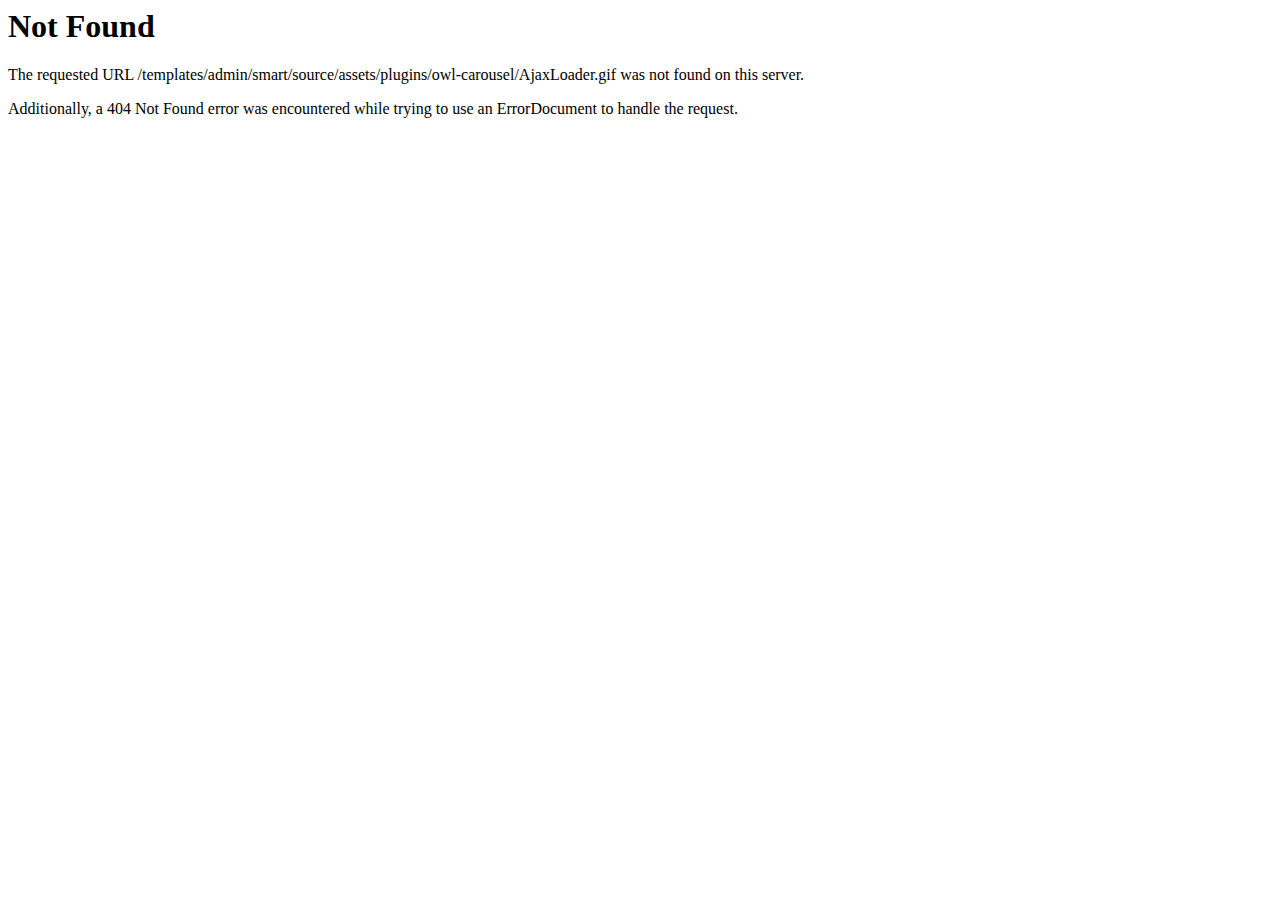
<file: admin/assets/plugins/owl-carousel/AjaxLoader.html>
<!DOCTYPE HTML PUBLIC "-//IETF//DTD HTML 2.0//EN">
<html><head>
<title>404 Not Found</title>
</head><body>
<h1>Not Found</h1>
<p>The requested URL /templates/admin/smart/source/assets/plugins/owl-carousel/AjaxLoader.gif was not found on this server.</p>
<p>Additionally, a 404 Not Found
error was encountered while trying to use an ErrorDocument to handle the request.</p>
</body></html>
</file>
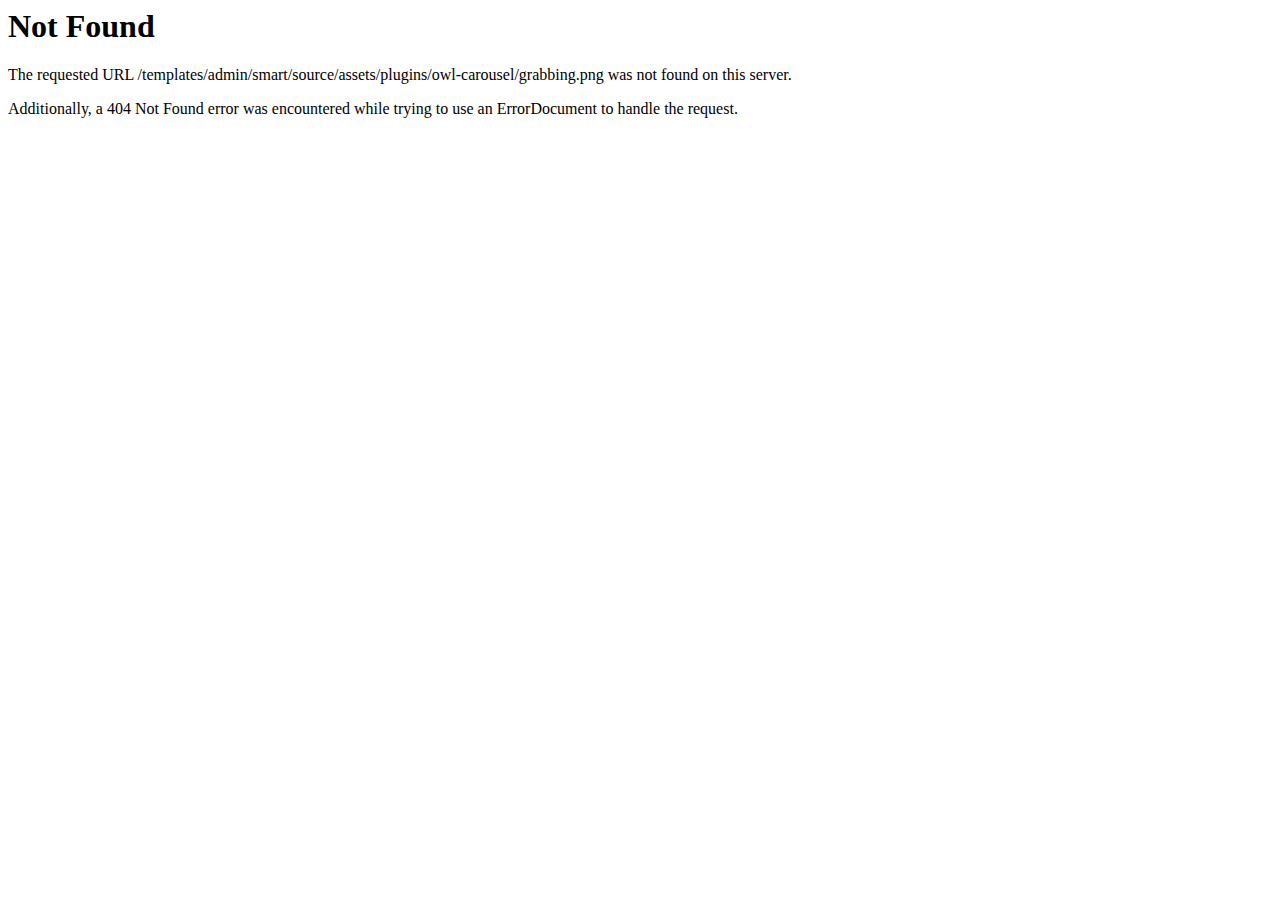
<file: admin/assets/plugins/owl-carousel/grabbing.html>
<!DOCTYPE HTML PUBLIC "-//IETF//DTD HTML 2.0//EN">
<html><head>
<title>404 Not Found</title>
</head><body>
<h1>Not Found</h1>
<p>The requested URL /templates/admin/smart/source/assets/plugins/owl-carousel/grabbing.png was not found on this server.</p>
<p>Additionally, a 404 Not Found
error was encountered while trying to use an ErrorDocument to handle the request.</p>
</body></html>
</file>
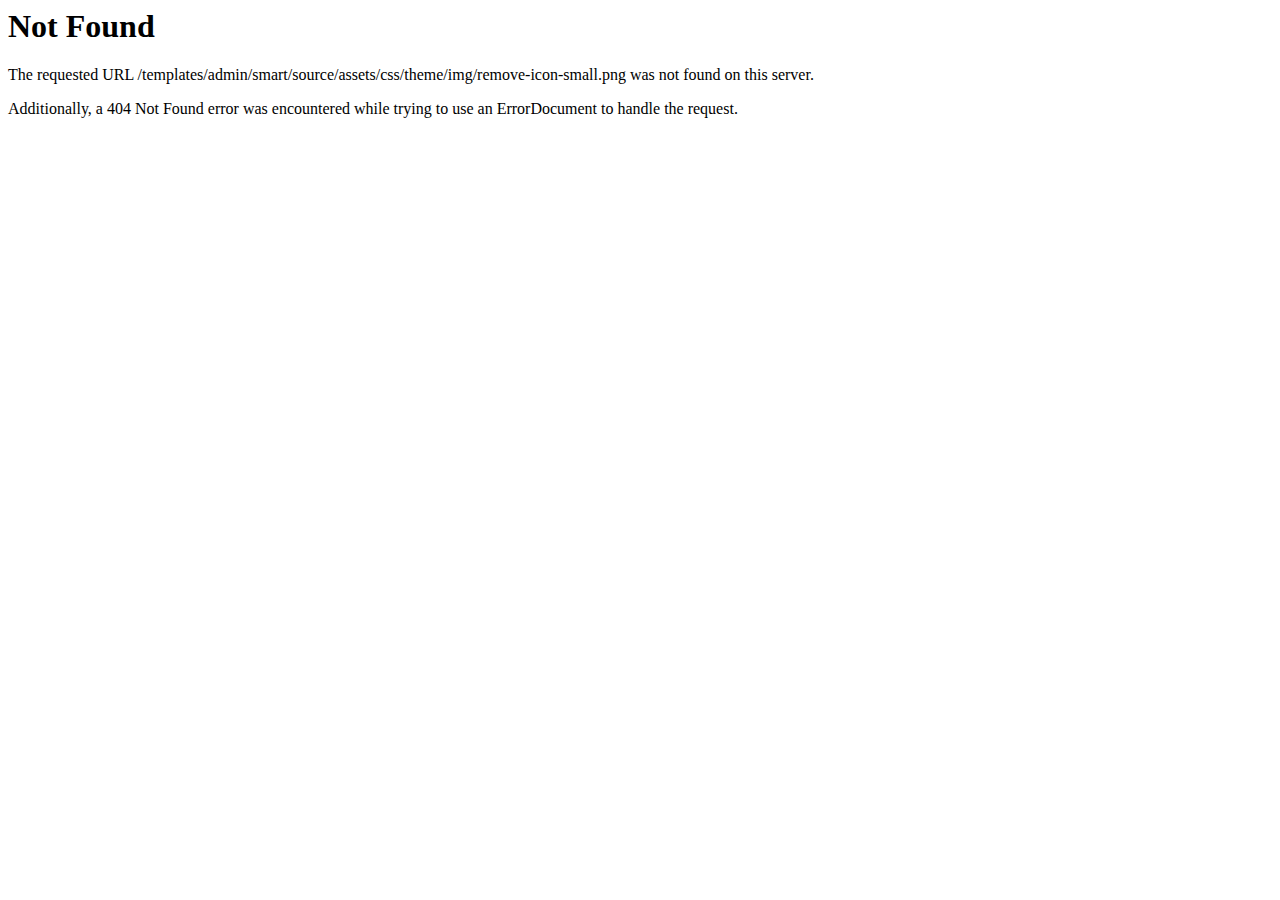
<file: admin/assets/css/theme/img/remove-icon-small.html>
<!DOCTYPE HTML PUBLIC "-//IETF//DTD HTML 2.0//EN">
<html><head>
<title>404 Not Found</title>
</head><body>
<h1>Not Found</h1>
<p>The requested URL /templates/admin/smart/source/assets/css/theme/img/remove-icon-small.png was not found on this server.</p>
<p>Additionally, a 404 Not Found
error was encountered while trying to use an ErrorDocument to handle the request.</p>
</body></html>
</file>
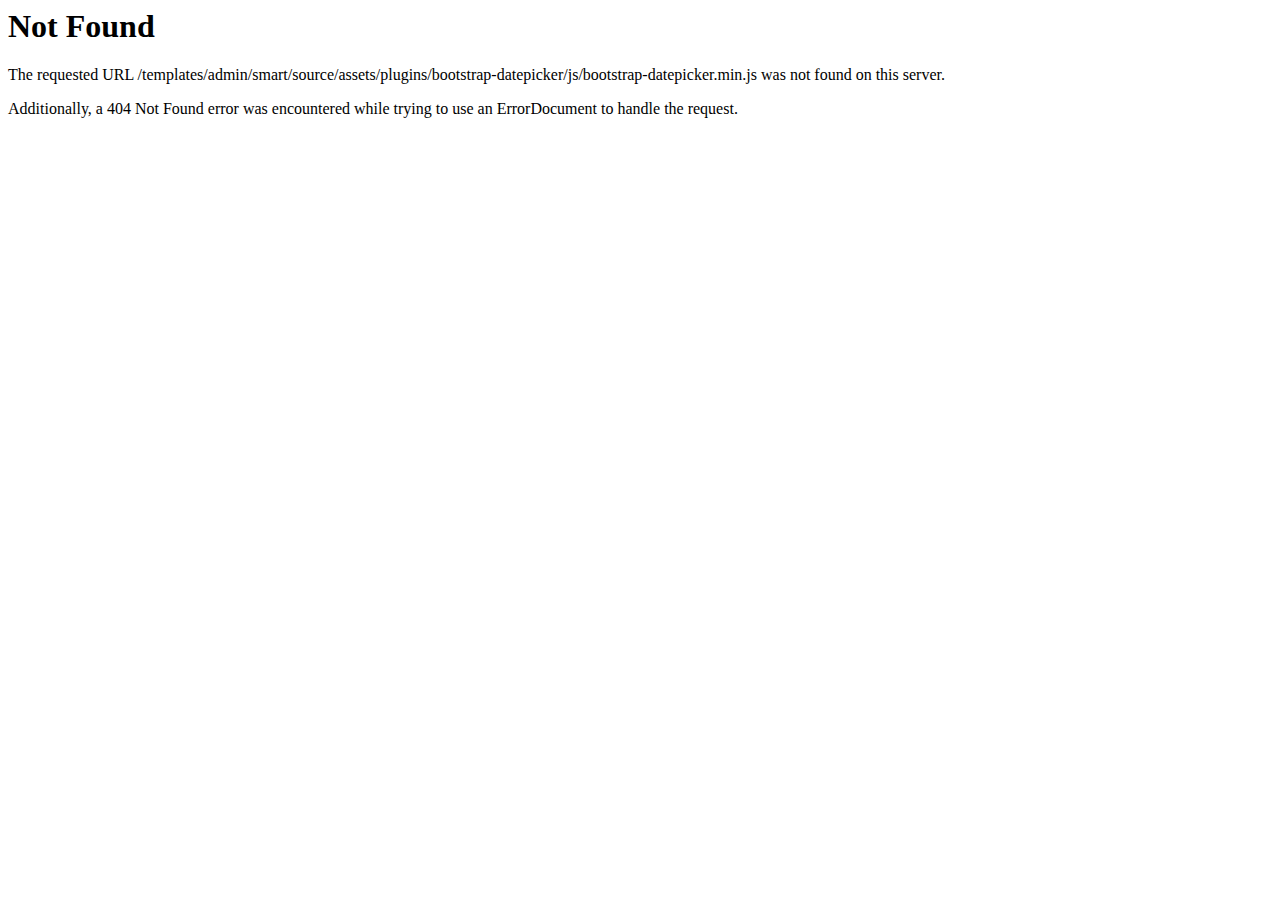
<file: admin/assets/plugins/bootstrap-datepicker/js/bootstrap-datepicker.min.html>
<!DOCTYPE HTML PUBLIC "-//IETF//DTD HTML 2.0//EN">
<html><head>
<title>404 Not Found</title>
</head><body>
<h1>Not Found</h1>
<p>The requested URL /templates/admin/smart/source/assets/plugins/bootstrap-datepicker/js/bootstrap-datepicker.min.js was not found on this server.</p>
<p>Additionally, a 404 Not Found
error was encountered while trying to use an ErrorDocument to handle the request.</p>
</body></html>
</file>
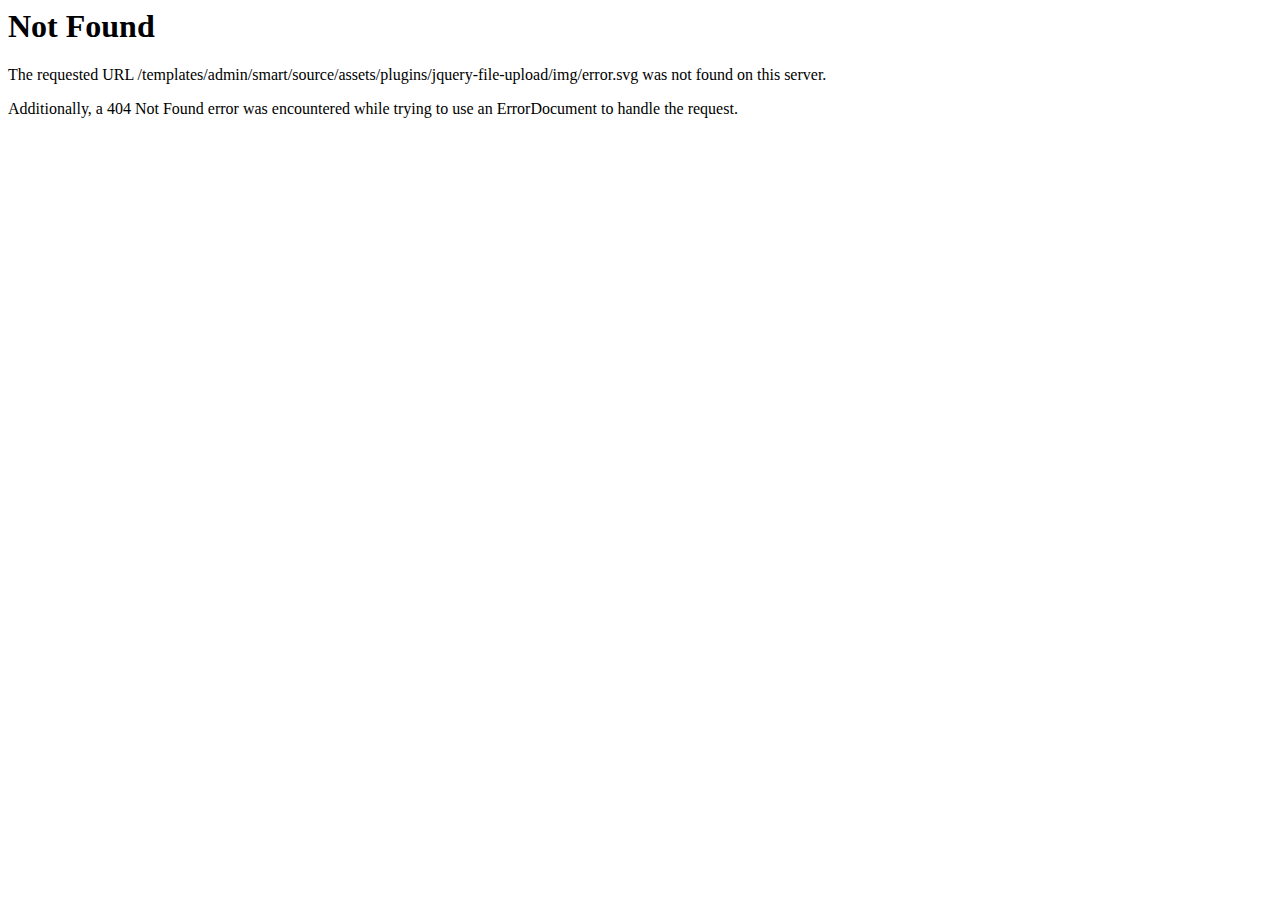
<file: admin/assets/plugins/jquery-file-upload/img/error-2.html>
<!DOCTYPE HTML PUBLIC "-//IETF//DTD HTML 2.0//EN">
<html><head>
<title>404 Not Found</title>
</head><body>
<h1>Not Found</h1>
<p>The requested URL /templates/admin/smart/source/assets/plugins/jquery-file-upload/img/error.svg was not found on this server.</p>
<p>Additionally, a 404 Not Found
error was encountered while trying to use an ErrorDocument to handle the request.</p>
</body></html>
</file>
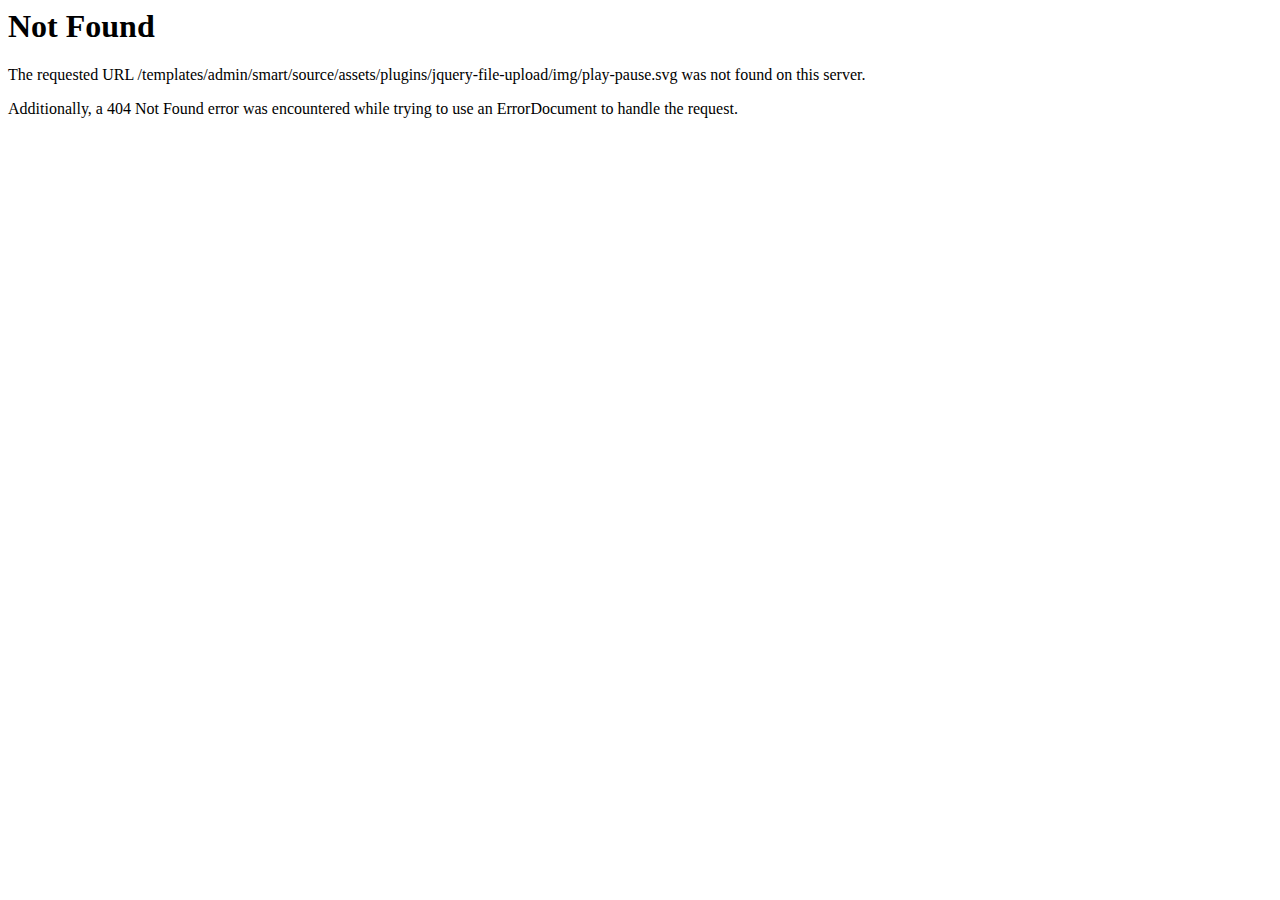
<file: admin/assets/plugins/jquery-file-upload/img/play-pause-2.html>
<!DOCTYPE HTML PUBLIC "-//IETF//DTD HTML 2.0//EN">
<html><head>
<title>404 Not Found</title>
</head><body>
<h1>Not Found</h1>
<p>The requested URL /templates/admin/smart/source/assets/plugins/jquery-file-upload/img/play-pause.svg was not found on this server.</p>
<p>Additionally, a 404 Not Found
error was encountered while trying to use an ErrorDocument to handle the request.</p>
</body></html>
</file>
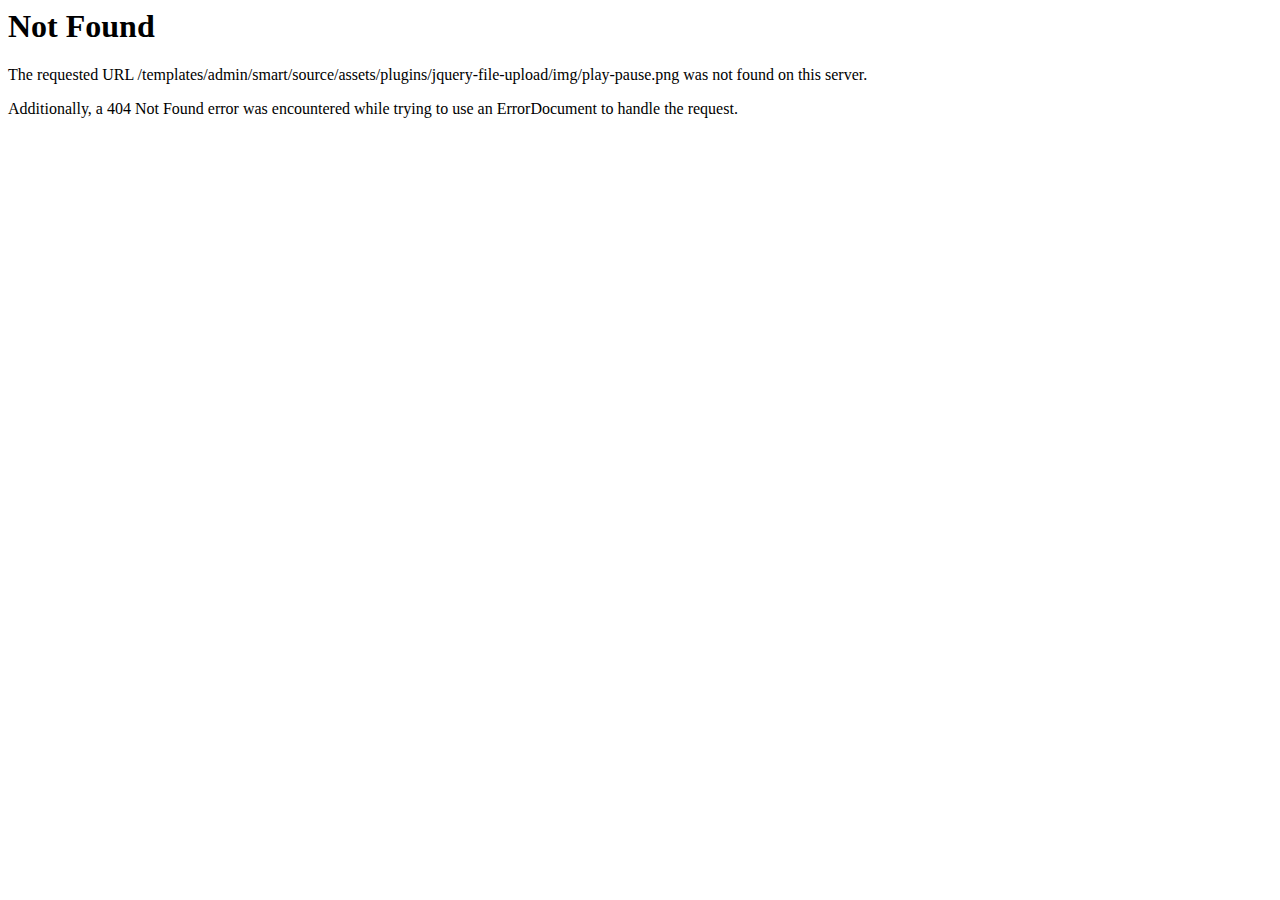
<file: admin/assets/plugins/jquery-file-upload/img/play-pause.html>
<!DOCTYPE HTML PUBLIC "-//IETF//DTD HTML 2.0//EN">
<html><head>
<title>404 Not Found</title>
</head><body>
<h1>Not Found</h1>
<p>The requested URL /templates/admin/smart/source/assets/plugins/jquery-file-upload/img/play-pause.png was not found on this server.</p>
<p>Additionally, a 404 Not Found
error was encountered while trying to use an ErrorDocument to handle the request.</p>
</body></html>
</file>
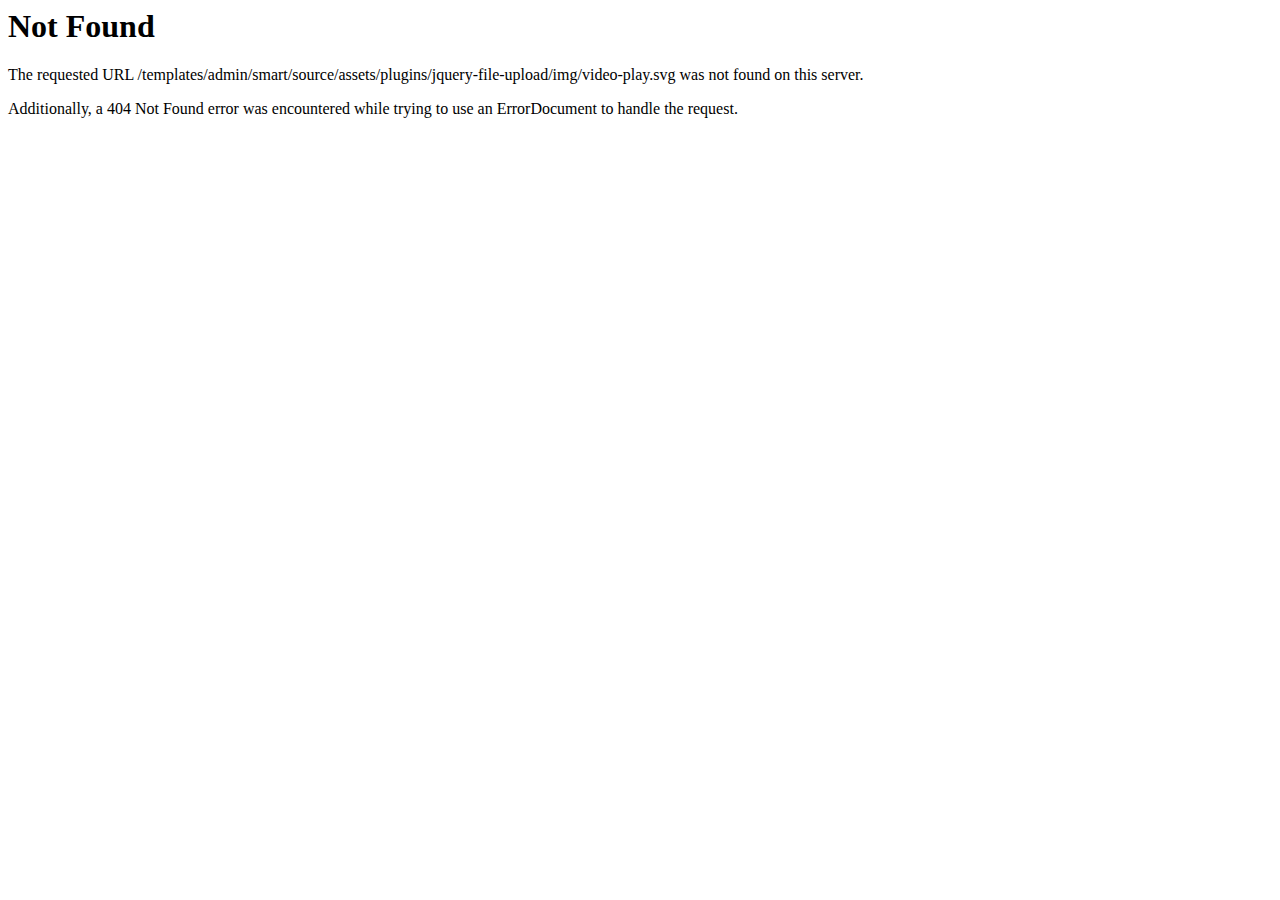
<file: admin/assets/plugins/jquery-file-upload/img/video-play-2.html>
<!DOCTYPE HTML PUBLIC "-//IETF//DTD HTML 2.0//EN">
<html><head>
<title>404 Not Found</title>
</head><body>
<h1>Not Found</h1>
<p>The requested URL /templates/admin/smart/source/assets/plugins/jquery-file-upload/img/video-play.svg was not found on this server.</p>
<p>Additionally, a 404 Not Found
error was encountered while trying to use an ErrorDocument to handle the request.</p>
</body></html>
</file>
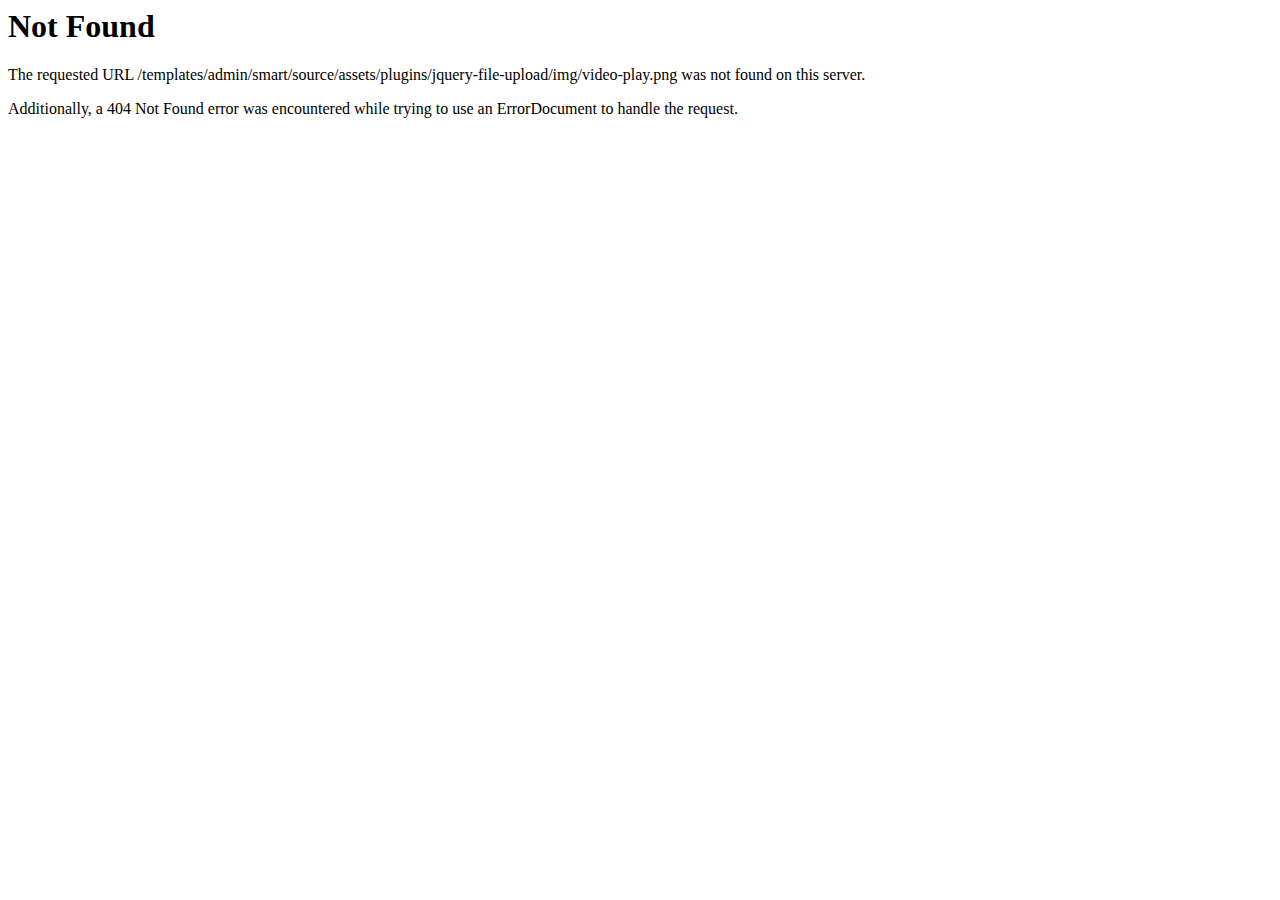
<file: admin/assets/plugins/jquery-file-upload/img/video-play.html>
<!DOCTYPE HTML PUBLIC "-//IETF//DTD HTML 2.0//EN">
<html><head>
<title>404 Not Found</title>
</head><body>
<h1>Not Found</h1>
<p>The requested URL /templates/admin/smart/source/assets/plugins/jquery-file-upload/img/video-play.png was not found on this server.</p>
<p>Additionally, a 404 Not Found
error was encountered while trying to use an ErrorDocument to handle the request.</p>
</body></html>
</file>
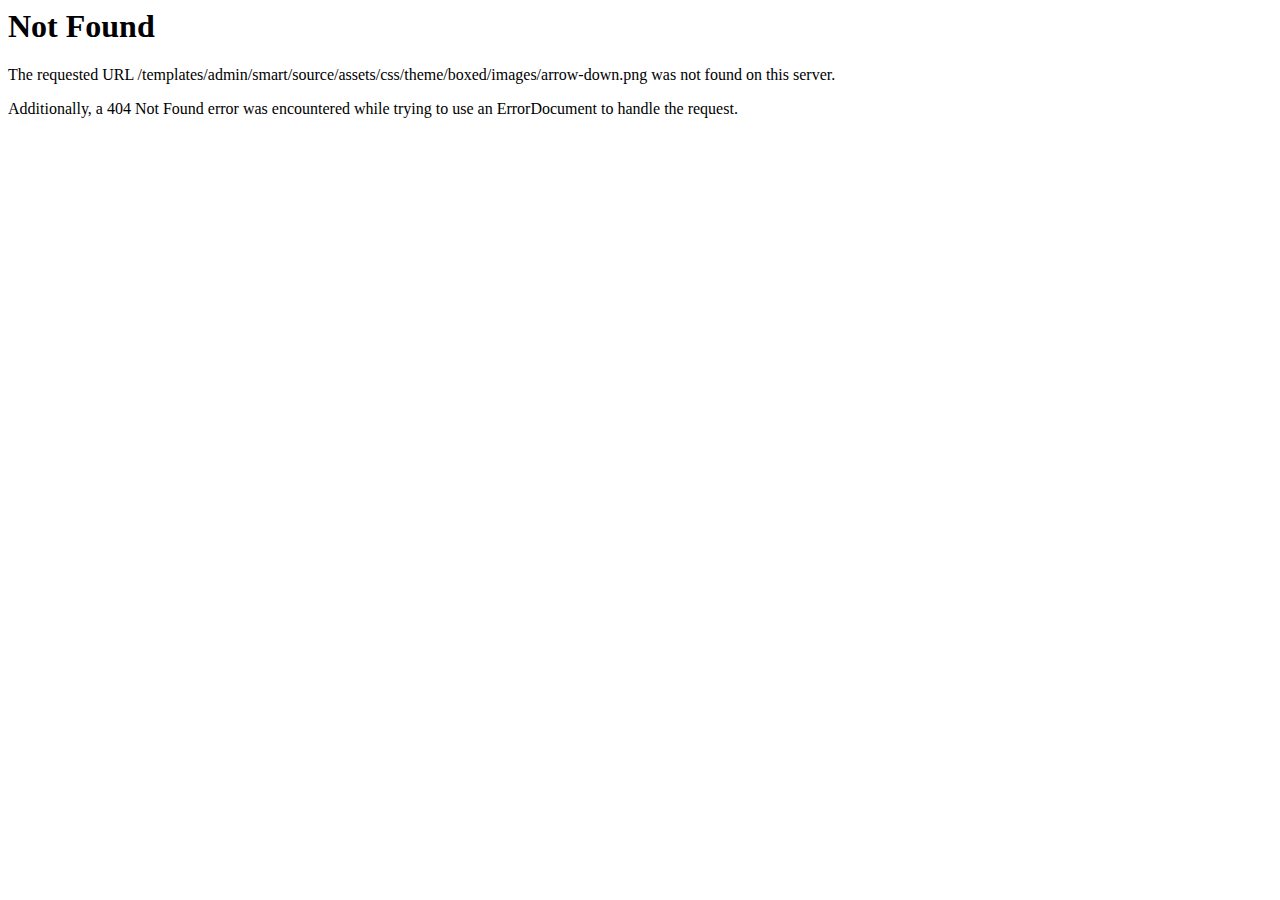
<file: admin/assets/css/theme/boxed/images/arrow-down.html>
<!DOCTYPE HTML PUBLIC "-//IETF//DTD HTML 2.0//EN">
<html><head>
<title>404 Not Found</title>
</head><body>
<h1>Not Found</h1>
<p>The requested URL /templates/admin/smart/source/assets/css/theme/boxed/images/arrow-down.png was not found on this server.</p>
<p>Additionally, a 404 Not Found
error was encountered while trying to use an ErrorDocument to handle the request.</p>
</body></html>
</file>
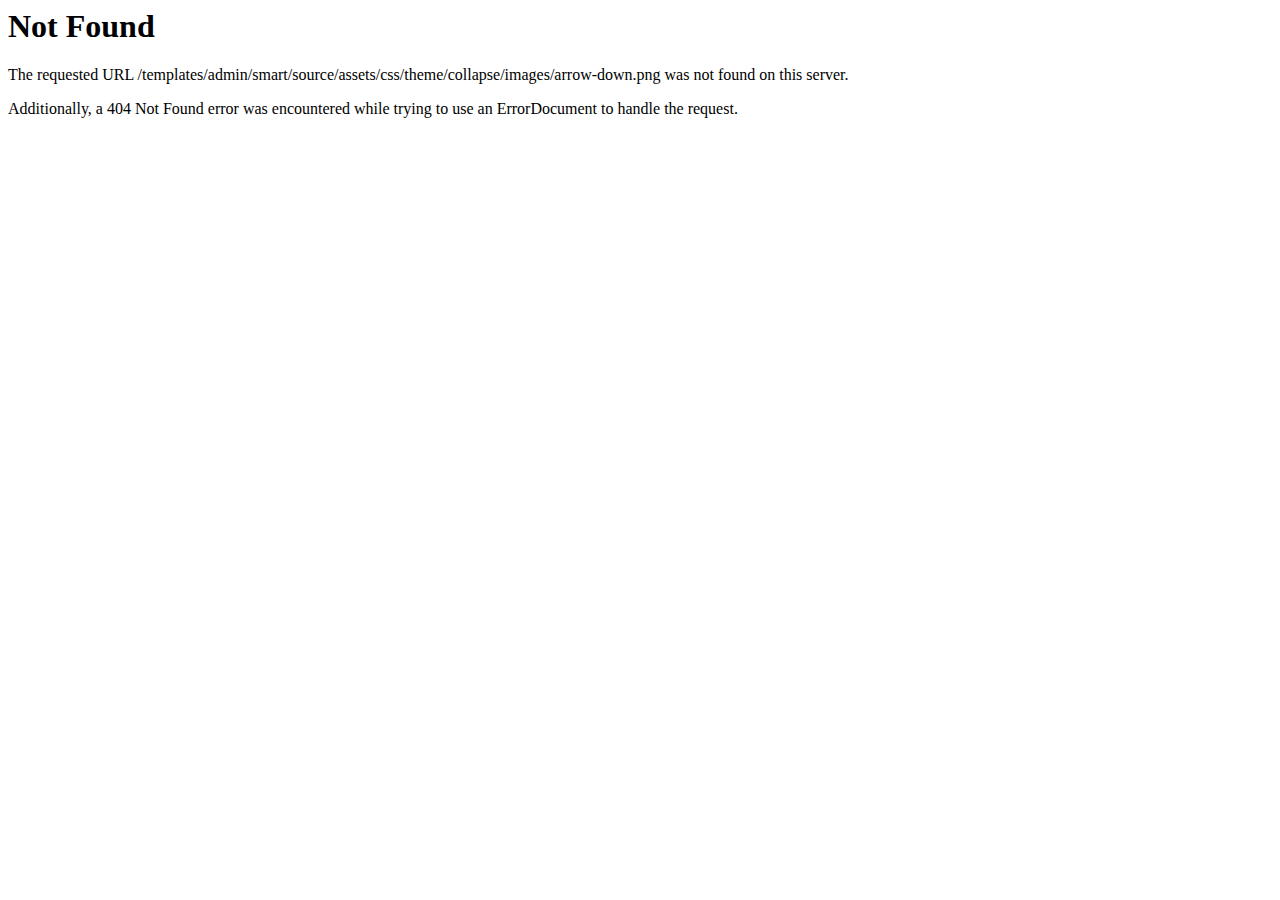
<file: admin/assets/css/theme/collapse/images/arrow-down.html>
<!DOCTYPE HTML PUBLIC "-//IETF//DTD HTML 2.0//EN">
<html><head>
<title>404 Not Found</title>
</head><body>
<h1>Not Found</h1>
<p>The requested URL /templates/admin/smart/source/assets/css/theme/collapse/images/arrow-down.png was not found on this server.</p>
<p>Additionally, a 404 Not Found
error was encountered while trying to use an ErrorDocument to handle the request.</p>
</body></html>
</file>
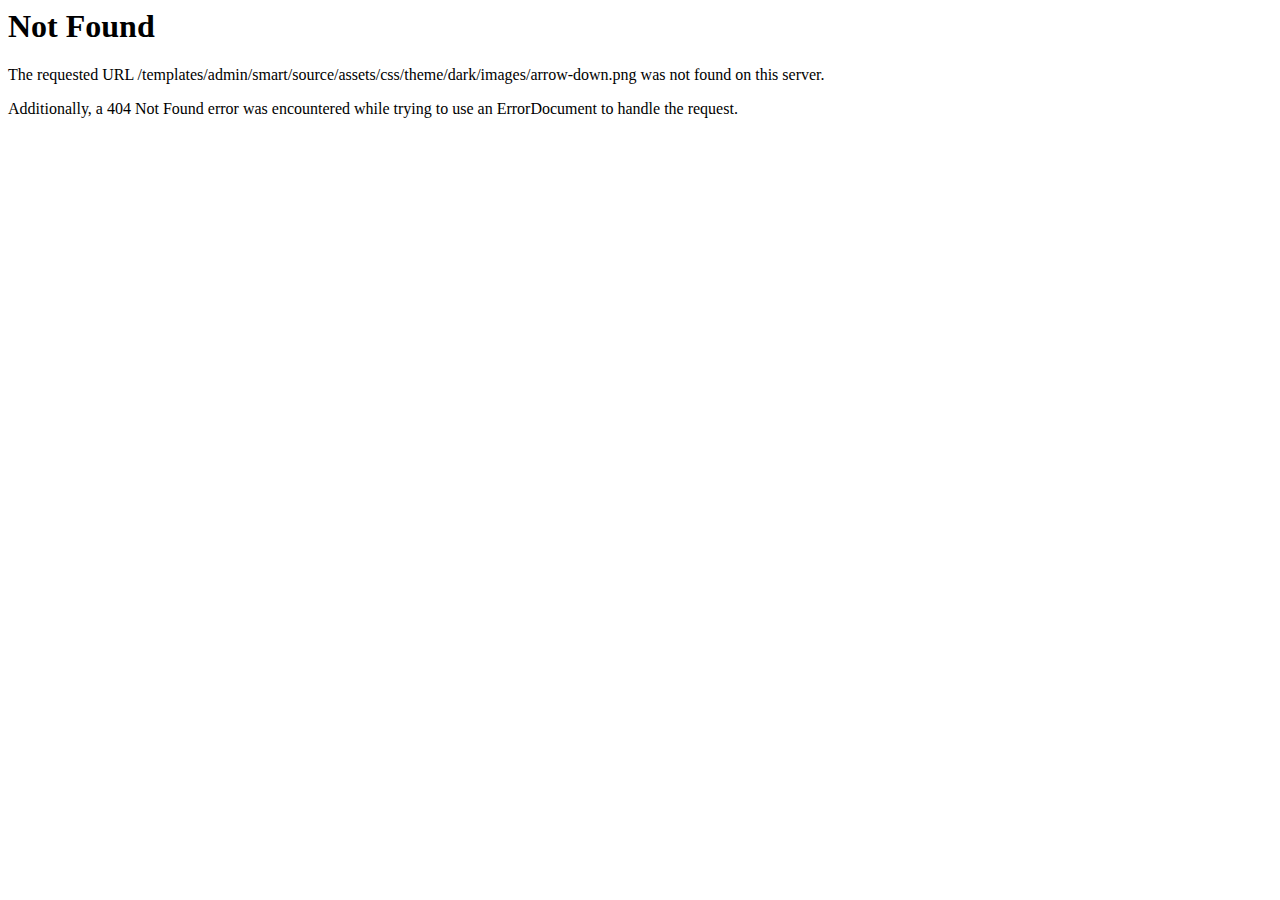
<file: admin/assets/css/theme/dark/images/arrow-down.html>
<!DOCTYPE HTML PUBLIC "-//IETF//DTD HTML 2.0//EN">
<html><head>
<title>404 Not Found</title>
</head><body>
<h1>Not Found</h1>
<p>The requested URL /templates/admin/smart/source/assets/css/theme/dark/images/arrow-down.png was not found on this server.</p>
<p>Additionally, a 404 Not Found
error was encountered while trying to use an ErrorDocument to handle the request.</p>
</body></html>
</file>
